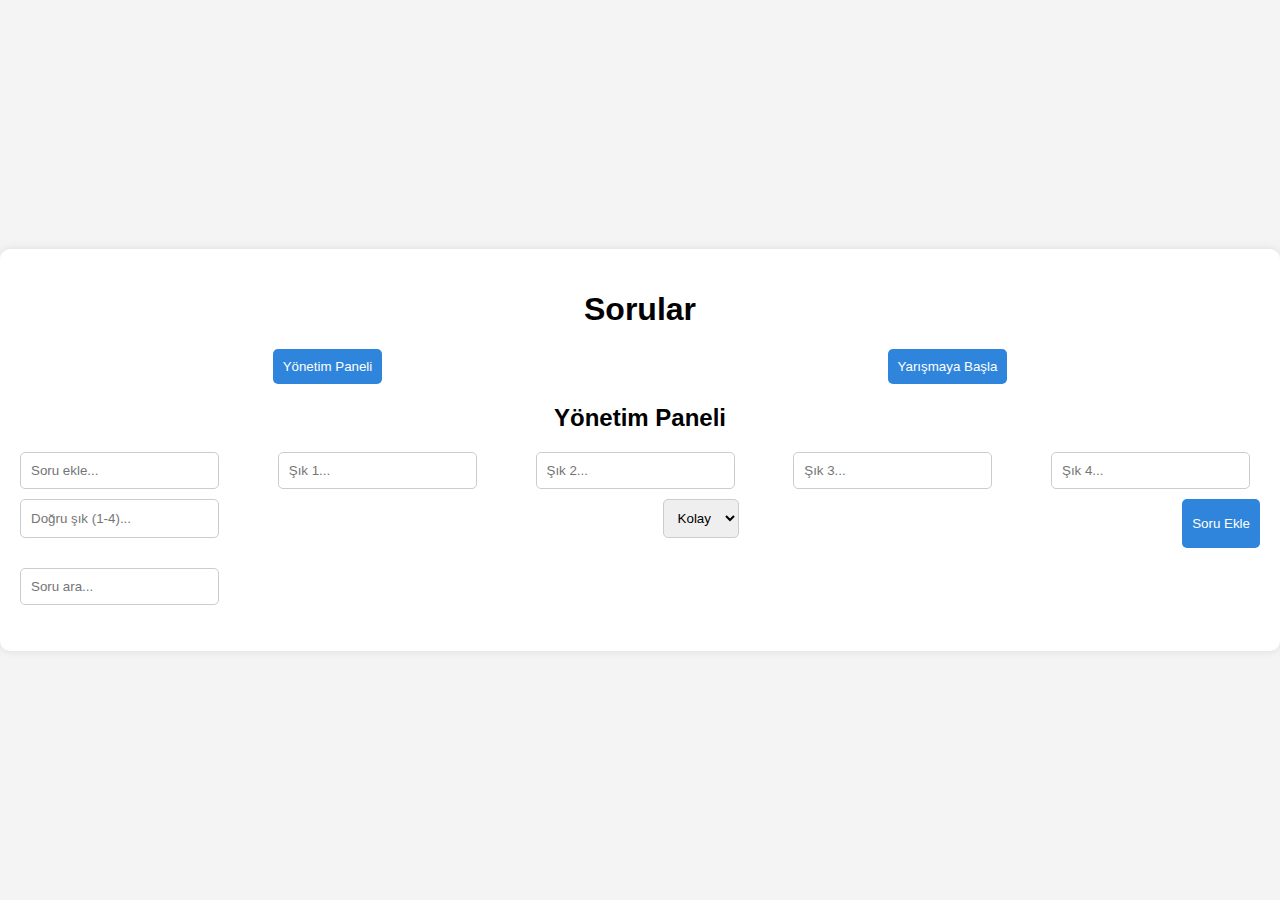
<file: Task_1_quiz_app/index.html>
<!DOCTYPE html>
<html lang="en">
<head>
    <meta charset="UTF-8">
    <meta name="viewport" content="width=device-width, initial-scale=1.0">
    <title>Quest Application</title>
    <link rel="stylesheet" href="styles.css">
</head>
<body>
    <div class="container">
        <h1>Sorular</h1>

        <div class="panel">
            <button onclick="yönetimPaneliGöster()">Yönetim Paneli</button>
            <button onclick="yarışmaPaneliGöster()">Yarışmaya Başla</button>
        </div>

        <div id="adminPanel" class="panel-section">
            <h2>Yönetim Paneli</h2>
            <div class="question-form">
                <input type="text" id="questionInput" placeholder="Soru ekle...">
                <input type="text" id="option1" placeholder="Şık 1...">
                <input type="text" id="option2" placeholder="Şık 2...">
                <input type="text" id="option3" placeholder="Şık 3...">
                <input type="text" id="option4" placeholder="Şık 4...">
                <input type="text" id="correctOption" placeholder="Doğru şık (1-4)...">
                <select id="difficultySelect">
                    <option value="easy">Kolay</option>
                    <option value="medium">Orta</option>
                    <option value="hard">Zor</option>
                </select>
                <button onclick="soruEkle()">Soru Ekle</button>
            </div>

            <div class="search-box">
                <input type="text" id="searchInput" placeholder="Soru ara..." onkeyup="searchQuestion()">
            </div>

            <ul id="questionList"></ul>
        </div>

        <div id="quizPanel" class="panel-section hidden">
            <h2>Yarışma</h2>
            <select id="difficultySelectQuiz">
                <option value="all">Tüm Zorluklar</option>
                <option value="easy">Kolay</option>
                <option value="medium">Orta</option>
                <option value="hard">Zor</option>
            </select>
            <button onclick="startQuiz()">Başla</button>
            <div id="quiz"></div>
            <p id="score">Puan: 0</p>
        </div>
    </div>

    <script src="script.js"></script>
</body>
</html>
</file>
<file: Task_1_quiz_app/styles.css>
body {
    font-family: Arial, sans-serif;
    background-color: #f4f4f4;
    margin: 0;
    padding: 0;
    display: flex;
    justify-content: center;
    align-items: center;
    height: 100vh;
}

.container {
    background-color: white;
    padding: 20px;
    border-radius: 10px;
    box-shadow: 0 0 10px rgba(0, 0, 0, 0.1);
}

h1, h2 {
    text-align: center;
}

.panel {
    display: flex;
    justify-content: space-around;
    margin-bottom: 20px;
}

.question-form {
    display: flex;
    flex-wrap: wrap;
    justify-content: space-between;
    margin-bottom: 20px;
}

input, select {
    padding: 10px;
    margin-right: 10px;
    margin-bottom: 10px;
    border: 1px solid #ccc;
    border-radius: 5px;
}

button {
    padding: 10px;
    background-color: #2f85dc;
    color: white;
    border: none;
    border-radius: 5px;
    cursor: pointer;
}

button:hover {
    background-color: #668ce5;
}

.hidden {
    display: none;
}

ul {
    list-style-type: none;
    padding: 0;
}

li {
    padding: 10px;
    background-color: #f8f9fa;
    margin-bottom: 10px;
    border: 1px solid #ccc;
    border-radius: 5px;
    display: flex;
    justify-content: space-between;
    align-items: center;
}

#quiz {
    margin-top: 20px;
}

#score {
    font-weight: bold;
    font-size: 1.2em;
}
</file>
